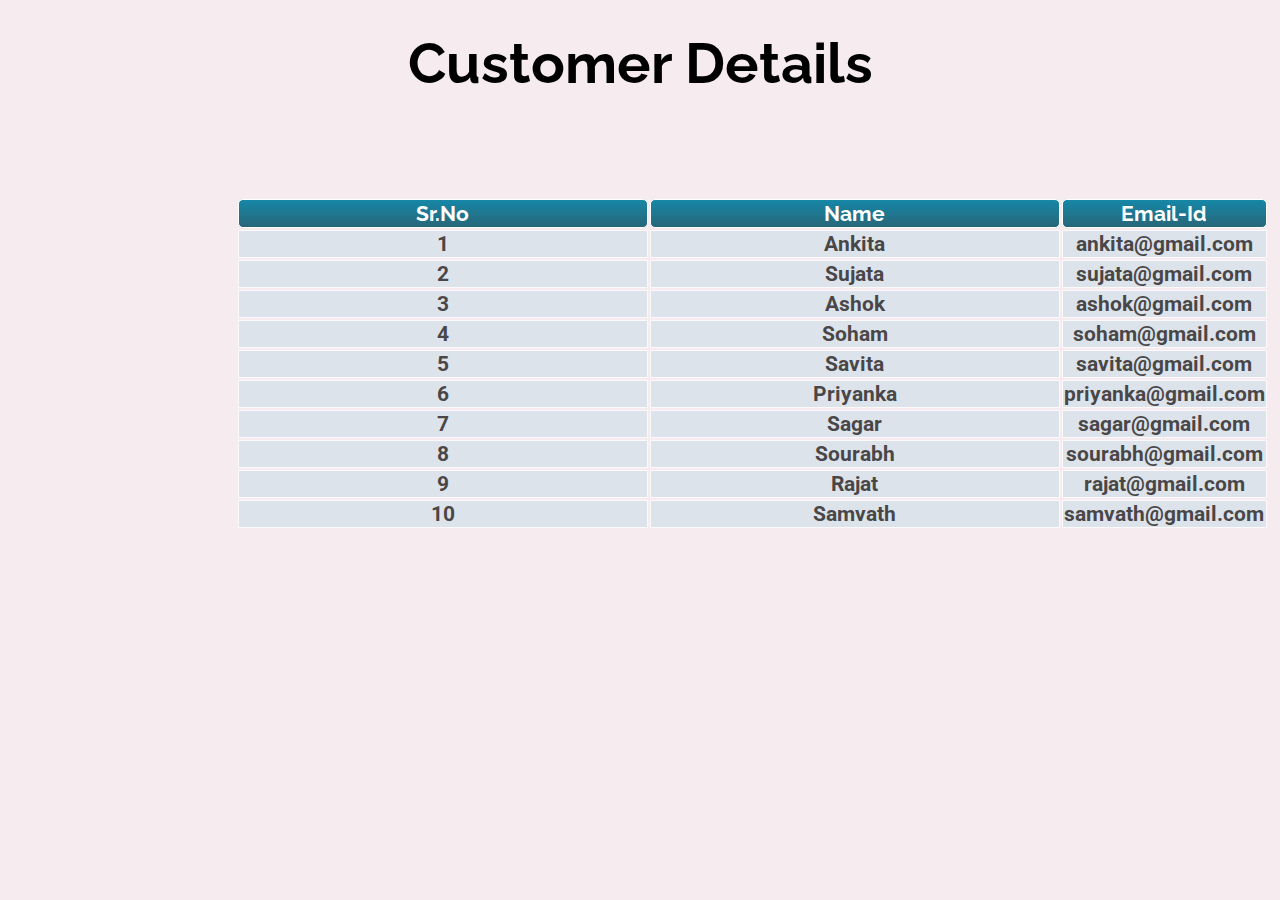
<file: customers.html>
<!DOCTYPE html>
<html lang="en" dir="ltr">

<head>
  <meta charset="utf-8">
  <title>Customer</title>

  <!-- Google fonts -->
  <link href="https://fonts.googleapis.com/css2?family=Raleway&family=Roboto:wght@100&display=swap" rel="stylesheet">

  <!-- Stylesheet -->
  <link rel="stylesheet" href="css/customers.css">

  <!-- Font-Awesome -->
  <link rel="stylesheet" href="https://use.fontawesome.com/releases/v5.15.2/css/all.css" integrity="sha384-vSIIfh2YWi9wW0r9iZe7RJPrKwp6bG+s9QZMoITbCckVJqGCCRhc+ccxNcdpHuYu" crossorigin="anonymous">

</head>

<body>

  <!-- Back to Home Page -->

  <div class="header">
    <h1 class="main-heading">Customer Details</h1>
    <a href="index.html"><i class="fas fa-home fa-3x"></i></a>
  </div>

  <!-- Customer Table -->

  <div class="customer-table">

    <table>
      <tr>
        <th>Sr.No</th>
        <th>Name</th>
        <th>Email-Id</th>
      </tr>

      <tr>
        <td>1</td>
        <td>Ankita</td>
        <td>ankita@gmail.com</td>
      </tr>

      <tr>
        <td>2</td>
        <td>Sujata</td>
        <td>sujata@gmail.com</td>
      </tr>

      <tr>
        <td>3</td>
        <td>Ashok</td>
        <td>ashok@gmail.com</td>
      </tr>

      <tr>
        <td>4</td>
        <td>Soham</td>
        <td>soham@gmail.com</td>
      </tr>

      <tr>
        <td>5</td>
        <td>Savita</td>
        <td>savita@gmail.com</td>
      </tr>

      <tr>
        <td>6</td>
        <td>Priyanka</td>
        <td>priyanka@gmail.com</td>
      </tr>

      <tr>
        <td>7</td>
        <td>Sagar</td>
        <td>sagar@gmail.com</td>
      </tr>

      <tr>
        <td>8</td>
        <td>Sourabh</td>
        <td>sourabh@gmail.com</td>
      </tr>

      <tr>
        <td>9</td>
        <td>Rajat</td>
        <td>rajat@gmail.com</td>
      </tr>

      <tr>
        <td>10</td>
        <td>Samvath</td>
        <td>samvath@gmail.com</td>
      </tr>

    </table>



  </div>

</body>

</html>
</file>
<file: css/customers.css>
body {
  background-color: #f6ecf0;
}

.main-heading {
  font-family: "Raleway", cursive;
  font-weight: bolder;
  font-size: 3.5rem;
  margin-top: 1.875rem;
  text-align: center;
}

.header i {
  color: black;
  background-color: #8ac4d0;
  border-radius: 50%;
  position: absolute;
  right: 70px;
  top: 40px;
  opacity: 0.6;
}

.header i:hover {
  opacity: 0.8;
}

.customer-table {
  padding-top: 5%;
  padding-left: 18%;
}

table th, td {
  border: 1px solid white;
  width: 40%;
  text-align: center;
  border-collapse: collapse;
  font-size: 1.3rem;
}

th {
  font-family: "Raleway", cursive;
  color: #ffffff;
  border-radius: 5px;
  background-image: linear-gradient(#1687a7, #276678);
}

td {
  font-family: "Roboto", cursive;
  font-weight: bolder;
  color: black;
  background-color: #d3e0ea;
  opacity: 0.7;
}

td:hover {
  opacity: 1.0;
}
</file>
